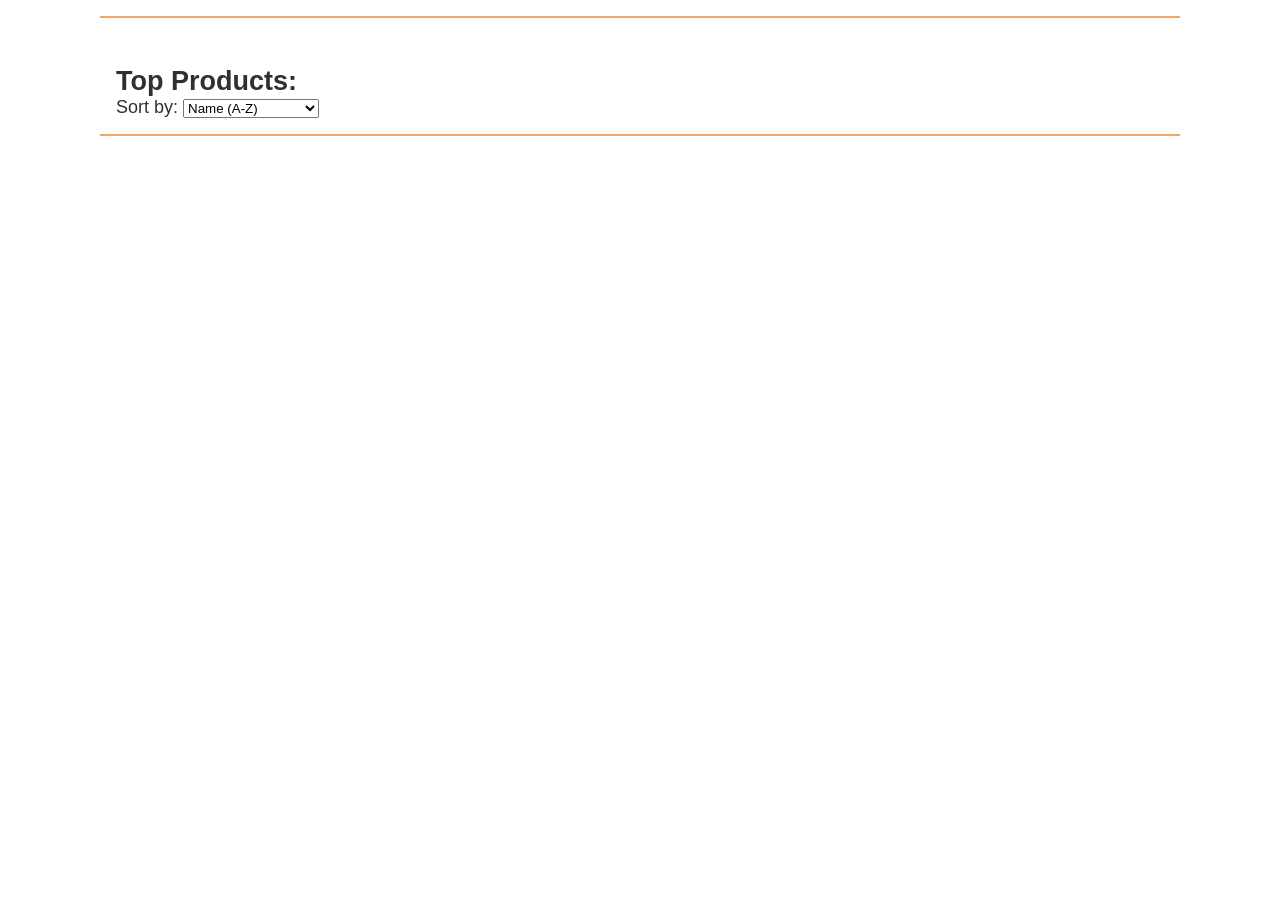
<file: src/product_listing/index.html>
<!doctype html>
<html lang="en">
  <head>
    <meta charset="UTF-8" />
    <meta name="viewport" content="width=device-width, initial-scale=1.0" />
    <title>Sleep Outside | Home</title>
    <link rel="stylesheet" href="../css/style.css" />
    <script type="module" src="../js/product_listing.js"></script>
  </head>

  <body>
    <header class="divider" id="main-header">
    </header>
    <main class="divider">
      <section class="products">
        <h2>Top Products: <span class="title highlight"></span></h2>
        <div class="sort-controls">
          <label for="sortOptions">Sort by:</label>
          <select id="sortOptions">
            <option value="name-asc">Name (A-Z)</option>
            <option value="name-desc">Name (Z-A)</option>
            <option value="price-asc">Price (Low to High)</option>
            <option value="price-desc">Price (High to Low)</option>
          </select>
        </div>
        <ul class="product-list">
        </ul>
      </section>
    </main>
    <footer id="main-footer">
    </footer>
    
  </body>
</html>
</file>
<file: src/css/style.css>
:root {
  --font-body: Arial, Helvetica, sans-serif;
  --font-headline: Haettenschweiler, "Arial Narrow Bold", sans-serif;
  /* colors */
  --primary-color: #f0a868;
  --secondary-color: #525b0f;
  --tertiary-color: #8a470c;
  --light-grey: #d0d0d0;
  --dark-grey: #303030;

  /* sizes */
  --font-base: 18px;
  --small-font: 0.8em;
  --large-font: 1.2em;
}

* {
  margin: 0;
  padding: 0;
  box-sizing: border-box;
}

body {
  font-family: var(--font-body);
  font-size: var(--font-base);
  color: var(--dark-grey);
}

img {
  max-width: 100%;
}

header {
  display: flex;
  justify-content: space-between;
  padding: 0.5rem;
}

p {
  padding: 0.75rem;
}

.logo {
  line-height: 60px;
  width: 245px;
  overflow: hidden;
  display: flex;
  font-size: 30px;
  text-align: right;
  font-family: var(--font-headline);
}

.logo img {
  width: 60px;
  height: 60px;
}

.logo a {
  text-decoration: none;
  color: var(--font-body);
}

.hero {
  position: relative;
}

.hero .logo {
  position: absolute;
  left: calc(50% - 60px);
  bottom: -15px;
  background-color: white;
}

.logo--square {
  font-size: var(--small-font);
  width: 110px;
  height: 80px;

  flex-direction: column;
  align-items: flex-end;
  box-shadow: 1px 1px 4px var(--light-grey);
  justify-content: center;
  align-items: center;
  line-height: 1;
}

.logo--square img {
  width: 90px;
  height: 90px;
  margin-top: -1.3em;
}

.logo--square > div {
  margin-top: -1.7em;
}

/* utility classes */
.highlight {
  color: var(--tertiary-color);
}

button {
  padding: 0.5em 2em;
  background-color: var(--secondary-color);
  color: white;
  margin: auto;
  display: block;
  border: 0;
  font-size: var(--large-font);
  cursor: pointer;
}

.divider {
  border-bottom: 2px solid var(--primary-color);
}

/* End utility classes */

/* Cart icon styles */
.cart {
  padding-top: 1em;
  position: relative;
  text-align: center;
}

.cart svg {
  width: 25px;
}

.cart:hover svg {
  fill: gray;
}

/* End cart icon styles */

.mission {
  position: absolute;
  top: 1rem;
  left: 0;
  right: 0;
  line-height: 1.3;
  width: 100%;
  background-color: var(--dark-grey);
  color: var(--light-grey);
  opacity: 0.8;
}

.mission p {
  margin: 0 auto;
  width: 50%;
  text-align: center;
}

.products {
  margin-top: 2rem;
  padding: 1rem;
}

.product-list {
  display: flex;
  flex-flow: row wrap;
  list-style-type: none;
  justify-content: center;
}

.product-list a {
  text-decoration: none;
  color: var(--dark-grey);
}

/* Styles for product lists */
.product-card {
  flex: 1 1 45%;
  margin: 0.25em;
  padding: 0.5em;
  border: 1px solid var(--light-grey);
  max-width: 250px;
}

.product-card h2,
.product-card h3,
.product-card p {
  margin: 0.5em 0;
}

.card__brand {
  font-size: var(--small-font);
}

.card__name {
  font-size: 1em;
}

/* End product list card */

.product-detail {
  padding: 1em;
  max-width: 500px;
  margin: auto;
}

.product-detail img {
  width: 100%;
}

/* Start cart list card styles */
.cart-card {
  display: grid;
  grid-template-columns: 25% auto 15%;
  font-size: var(--small-font);
  /* max-height: 120px; */
  align-items: center;
}

.cart-card__image {
  grid-row: 1/3;
  grid-column: 1;
}

.cart-card p {
  margin-top: 0;
}

.cart-card .card__name {
  grid-row: 1;
  grid-column: 2;
}

.cart-card__color {
  grid-row: 2;
  grid-column: 2;
}

.cart-card__quantity {
  grid-row: 1;
  grid-column: 3;
}

.cart-card__price {
  grid-row: 2;
  grid-column: 3;
}

@media screen and (min-width: 500px) {
  body {
    max-width: 1080px;
    margin: auto;
  }

  .mission {
    font-size: 1.2em;
  }

  .cart-card {
    font-size: inherit;
    grid-template-columns: 150px auto 15%;
  }
}

footer {
  font-size: var(--small-font);
  padding: 1em;
}
</file>
